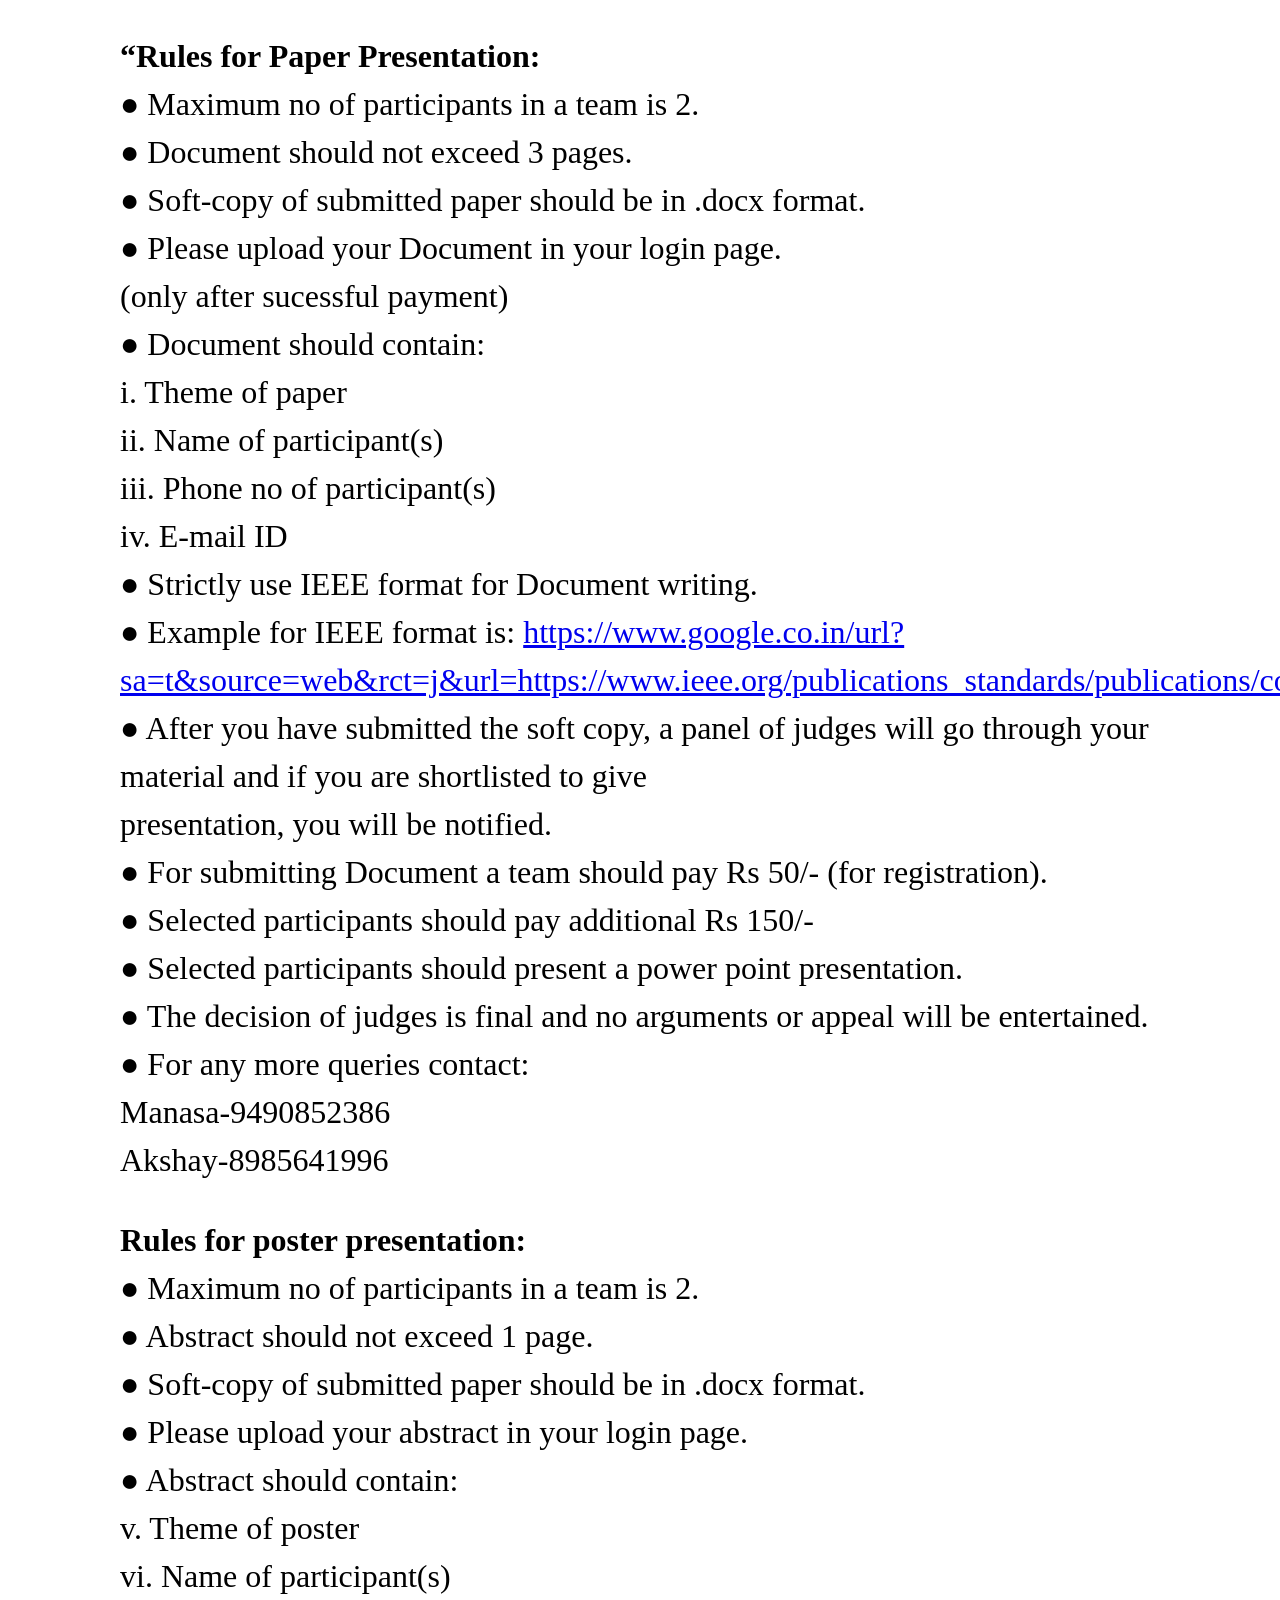
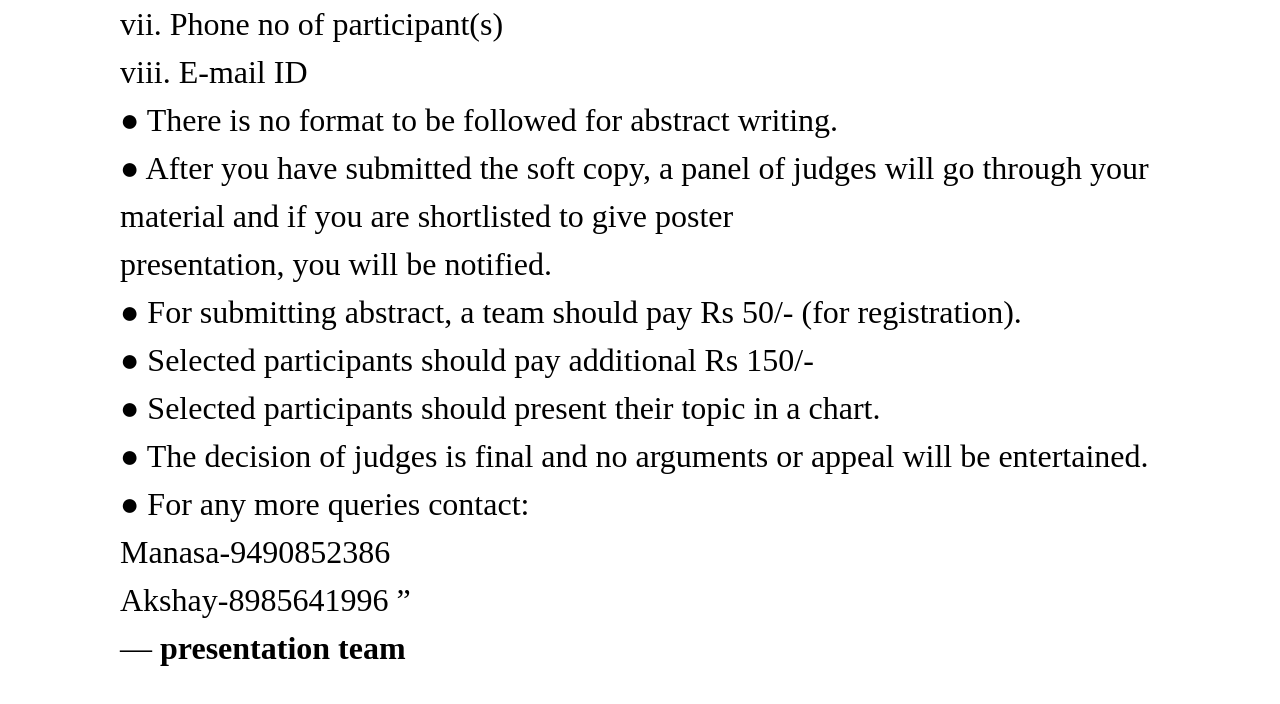
<file: new/presentation/index.html>
<!DOCTYPE html>
<html lang="en" >

<head>
  <meta charset="UTF-8">
  <title>Rules for presentation</title>
  <meta name="viewport" content="width=device-width, initial-scale=1">
  
  
      <link rel="stylesheet" href="css/style.css">

  
</head>

<body>

  <p><strong>“Rules for Paper Presentation:</strong><br>
●	Maximum no of participants in a team is 2.<br>
●	 Document should not exceed 3 pages.<br>
●	Soft-copy of submitted paper should be in .docx format.<br>
●	Please upload your Document in your login page.<br>
(only after sucessful payment)<br>
●	Document should contain:<br>
i.	Theme of paper<br>
ii.	Name of participant(s)<br>
iii.	Phone no of participant(s)<br>
iv.	E-mail ID <br>
●	Strictly use IEEE format for Document writing.<br>
●	Example for IEEE format is: <a href="https://www.google.co.in/url?sa=t&source=web&rct=j&url=https://www.ieee.org/publications_standards/publications/conferences/2014_04_msw_a4_format.doc&ved=2ahUKEwjwge2moKzZAhXCPo8KHfN8Au8QFjAAegQIBBAB&usg=AOvVaw3r0FdjaHO57rlfyUjQUBee">
     https://www.google.co.in/url?sa=t&source=web&rct=j&url=https://www.ieee.org/publications_standards/publications/conferences/2014_04_msw_a4_format.doc&ved=2ahUKEwjwge2moKzZAhXCPo8KHfN8Au8QFjAAegQIBBAB&usg=AOvVaw3r0FdjaHO57rlfyUjQUBee</a><br>
●	After you have submitted the soft copy, a panel of judges will go through your material and if you are shortlisted to give <br>presentation, you will be notified.<br>
●	For submitting Document a team should pay Rs 50/- (for registration).<br>
●	Selected participants should pay additional Rs 150/-<br>
●	Selected participants should present a power point presentation.<br>
●	The decision of judges is final and no arguments or appeal will be entertained.<br>
●	For any more queries contact:<br>
    Manasa-9490852386<br>
    Akshay-8985641996 <br>
</p>
<p>
<strong>Rules for poster presentation:</strong><br>
●	Maximum no of participants in a team is 2.<br>
●	Abstract should not exceed 1 page.<br>
●	Soft-copy of submitted paper should be in .docx format.<br>
●	Please upload your abstract in your login page.<br>
●	Abstract should contain:<br>
v.	Theme of poster<br>
vi.	Name of participant(s)<br>
vii.	Phone no of participant(s)<br>
viii.	E-mail ID <br>
●	There is no format to be followed for abstract writing.<br>
●	After you have submitted the soft copy, a panel of judges will go through your material and if you are shortlisted to give poster <br>presentation, you will be notified.<br>
●	For submitting abstract,  a team should pay Rs 50/- (for registration).<br>
●	Selected participants should pay additional Rs 150/-<br>
●	Selected participants should present their topic in a chart.<br>
●	The decision of judges is final and no arguments or appeal will be entertained.<br>
●	For any more queries contact:<br>
    Manasa-9490852386<br>
     Akshay-8985641996

”
<br>― <strong>presentation team</strong>
  
  

</body>

</html>
</file>
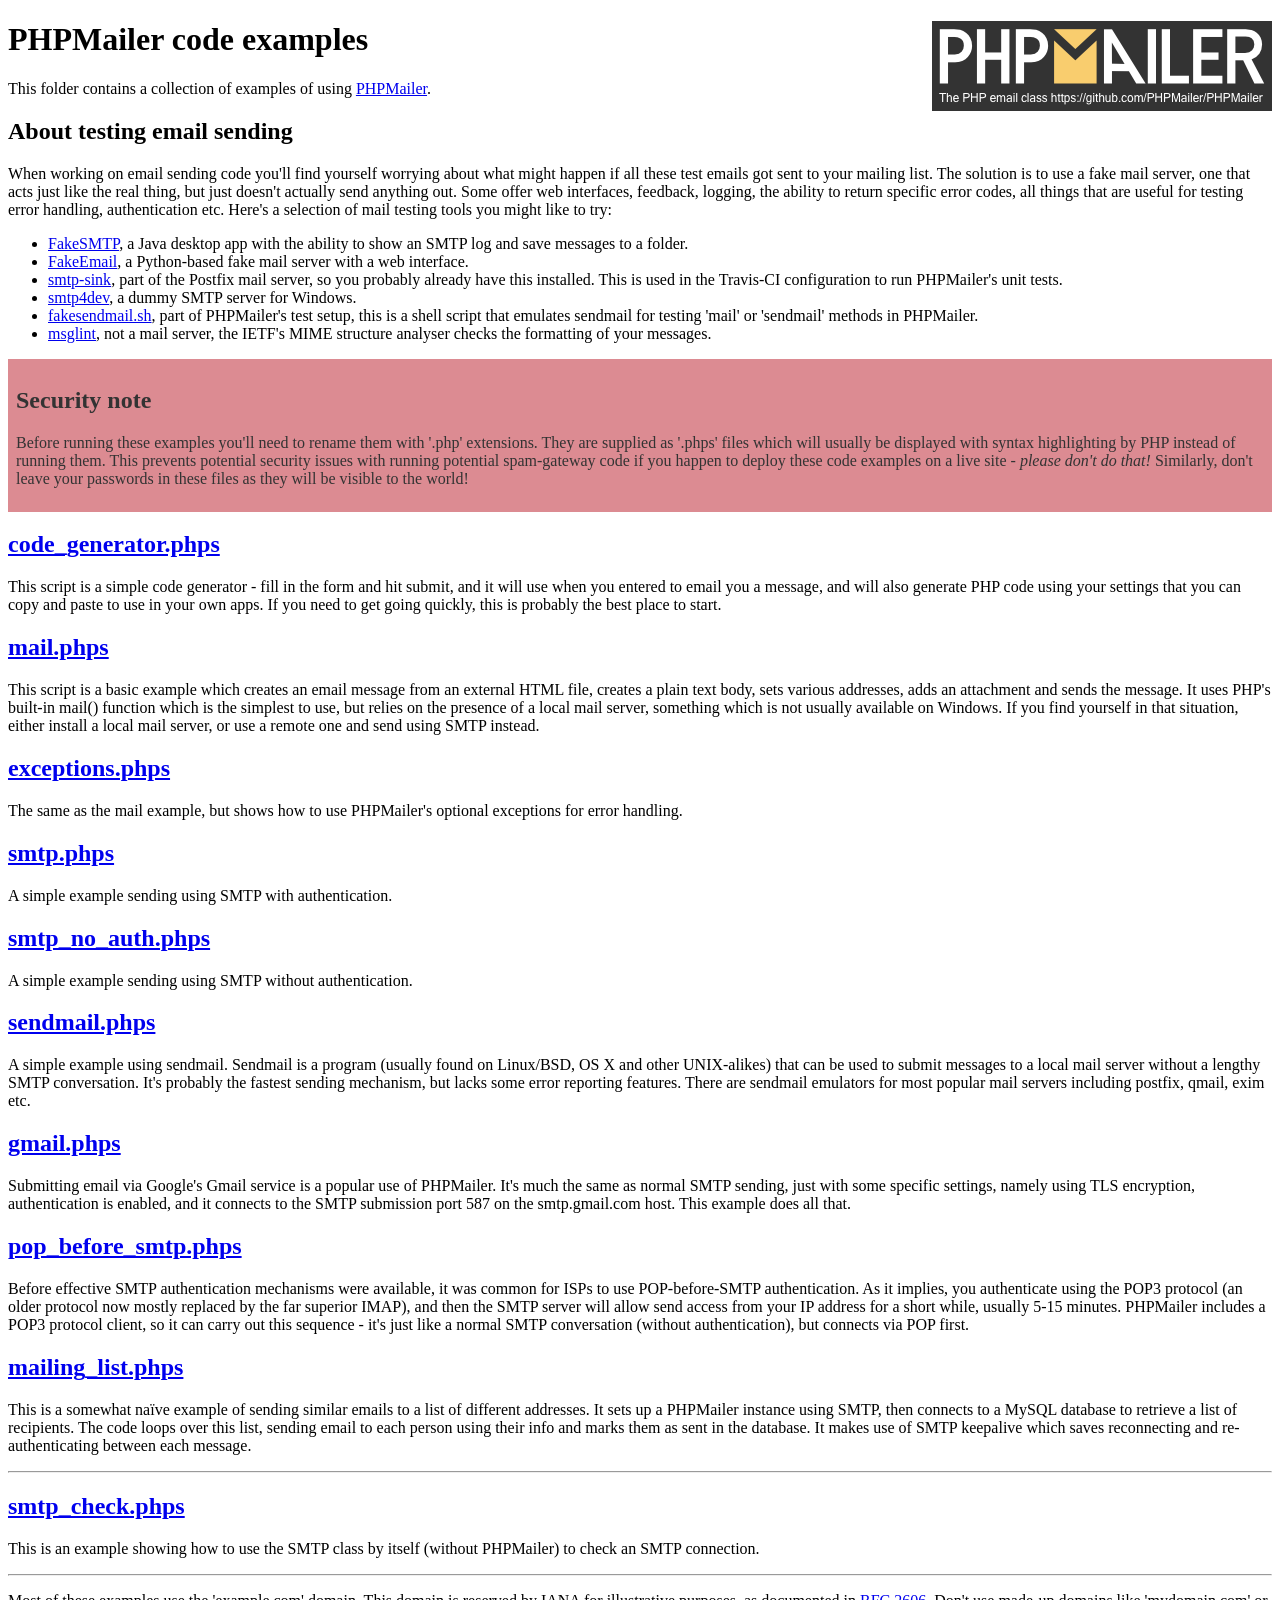
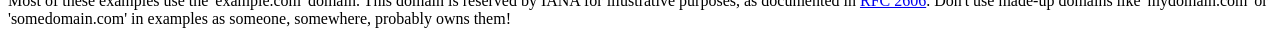
<file: new/PHPMailer/examples/index.html>
<!DOCTYPE html>
<html>
<head>
	<meta charset="UTF-8">
	<title>PHPMailer Examples</title>
</head>
<body>
<h1>PHPMailer code examples<a href="https://github.com/PHPMailer/PHPMailer"><img src="images/phpmailer.png" style="float:right; border:0;" alt="PHPMailer logo"></a></h1>
<p>This folder contains a collection of examples of using <a href="https://github.com/PHPMailer/PHPMailer">PHPMailer</a>.</p>
<h2>About testing email sending</h2>
<p>When working on email sending code you'll find yourself worrying about what might happen if all these test emails got sent to your mailing list. The solution is to use a fake mail server, one that acts just like the real thing, but just doesn't actually send anything out. Some offer web interfaces, feedback, logging, the ability to return specific error codes, all things that are useful for testing error handling, authentication etc. Here's a selection of mail testing tools you might like to try:</p>
<ul>
  <li><a href="https://github.com/Nilhcem/FakeSMTP">FakeSMTP</a>, a Java desktop app with the ability to show an SMTP log and save messages to a folder. </li>
  <li><a href="https://github.com/isotoma/FakeEmail">FakeEmail</a>, a Python-based fake mail server with a web interface.</li>
  <li><a href="http://www.postfix.org/smtp-sink.1.html">smtp-sink</a>, part of the Postfix mail server, so you probably already have this installed. This is used in the Travis-CI configuration to run PHPMailer's unit tests.</li>
  <li><a href="http://smtp4dev.codeplex.com">smtp4dev</a>, a dummy SMTP server for Windows.</li>
  <li><a href="https://github.com/PHPMailer/PHPMailer/blob/master/test/fakesendmail.sh">fakesendmail.sh</a>, part of PHPMailer's test setup, this is a shell script that emulates sendmail for testing 'mail' or 'sendmail' methods in PHPMailer.</li>
  <li><a href="http://tools.ietf.org/tools/msglint/">msglint</a>, not a mail server, the IETF's MIME structure analyser checks the formatting of your messages.</li>
</ul>
<div style="padding: 8px; color: #333333; background-color: #dc8b92">
<h2>Security note</h2>
<p>Before running these examples you'll need to rename them with '.php' extensions. They are supplied as '.phps' files which will usually be displayed with syntax highlighting by PHP instead of running them. This prevents potential security issues with running potential spam-gateway code if you happen to deploy these code examples on a live site - <em>please don't do that!</em> Similarly, don't leave your passwords in these files as they will be visible to the world!</p>
</div>
<h2><a href="code_generator.phps">code_generator.phps</a></h2>
<p>This script is a simple code generator - fill in the form and hit submit, and it will use when you entered to email you a message, and will also generate PHP code using your settings that you can copy and paste to use in your own apps. If you need to get going quickly, this is probably the best place to start.</p>
<h2><a href="mail.phps">mail.phps</a></h2>
<p>This script is a basic example which creates an email message from an external HTML file, creates a plain text body, sets various addresses, adds an attachment and sends the message. It uses PHP's built-in mail() function which is the simplest to use, but relies on the presence of a local mail server, something which is not usually available on Windows. If you find yourself in that situation, either install a local mail server, or use a remote one and send using SMTP instead.</p>
<h2><a href="exceptions.phps">exceptions.phps</a></h2>
<p>The same as the mail example, but shows how to use PHPMailer's optional exceptions for error handling.</p>
<h2><a href="smtp.phps">smtp.phps</a></h2>
<p>A simple example sending using SMTP with authentication.</p>
<h2><a href="smtp_no_auth.phps">smtp_no_auth.phps</a></h2>
<p>A simple example sending using SMTP without authentication.</p>
<h2><a href="sendmail.phps">sendmail.phps</a></h2>
<p>A simple example using sendmail. Sendmail is a program (usually found on Linux/BSD, OS X and other UNIX-alikes) that can be used to submit messages to a local mail server without a lengthy SMTP conversation. It's probably the fastest sending mechanism, but lacks some error reporting features. There are sendmail emulators for most popular mail servers including postfix, qmail, exim etc.</p>
<h2><a href="gmail.phps">gmail.phps</a></h2>
<p>Submitting email via Google's Gmail service is a popular use of PHPMailer. It's much the same as normal SMTP sending, just with some specific settings, namely using TLS encryption, authentication is enabled, and it connects to the SMTP submission port 587 on the smtp.gmail.com host. This example does all that.</p>
<h2><a href="pop_before_smtp.phps">pop_before_smtp.phps</a></h2>
<p>Before effective SMTP authentication mechanisms were available, it was common for ISPs to use POP-before-SMTP authentication. As it implies, you authenticate using the POP3 protocol (an older protocol now mostly replaced by the far superior IMAP), and then the SMTP server will allow send access from your IP address for a short while, usually 5-15 minutes. PHPMailer includes a POP3 protocol client, so it can carry out this sequence - it's just like a normal SMTP conversation (without authentication), but connects via POP first.</p>
<h2><a href="mailing_list.phps">mailing_list.phps</a></h2>
<p>This is a somewhat naïve example of sending similar emails to a list of different addresses. It sets up a PHPMailer instance using SMTP, then connects to a MySQL database to retrieve a list of recipients. The code loops over this list, sending email to each person using their info and marks them as sent in the database. It makes use of SMTP keepalive which saves reconnecting and re-authenticating between each message.</p>
<hr>
<h2><a href="smtp_check.phps">smtp_check.phps</a></h2>
<p>This is an example showing how to use the SMTP class by itself (without PHPMailer) to check an SMTP connection.</p>
<hr>
<p>Most of these examples use the 'example.com' domain. This domain is reserved by IANA for illustrative purposes, as documented in <a href="http://tools.ietf.org/html/rfc2606">RFC 2606</a>. Don't use made-up domains like 'mydomain.com' or 'somedomain.com' in examples as someone, somewhere, probably owns them!</p>
</body>
</html>
</file>
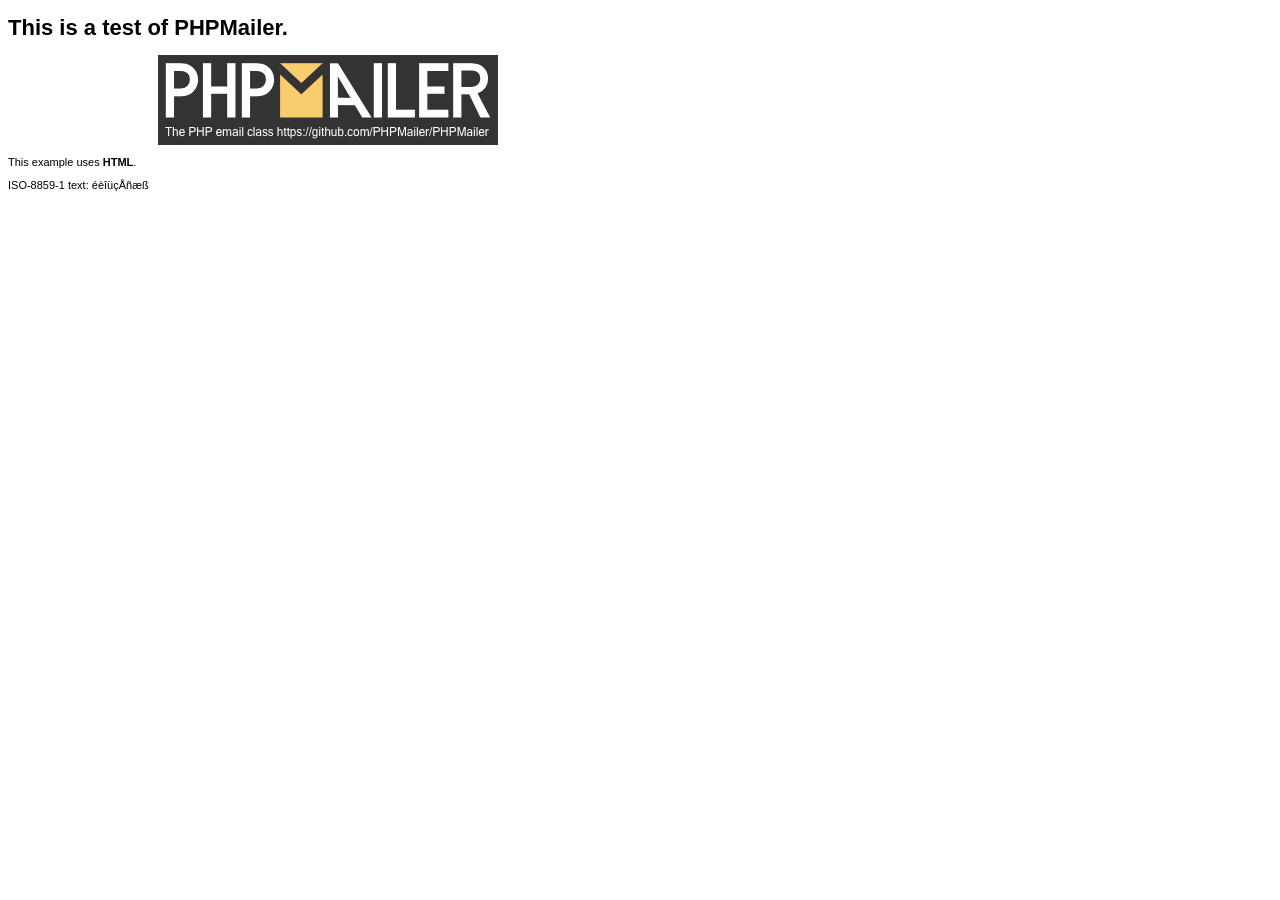
<file: new/PHPMailer/examples/contents.html>
<!DOCTYPE HTML PUBLIC "-//W3C//DTD HTML 4.01 Transitional//EN" "http://www.w3.org/TR/html4/loose.dtd">
<html>
<head>
  <meta http-equiv="Content-Type" content="text/html; charset=iso-8859-1">
  <title>PHPMailer Test</title>
</head>
<body>
<div style="width: 640px; font-family: Arial, Helvetica, sans-serif; font-size: 11px;">
  <h1>This is a test of PHPMailer.</h1>
  <div align="center">
    <a href="https://github.com/PHPMailer/PHPMailer/"><img src="images/phpmailer.png" height="90" width="340" alt="PHPMailer rocks"></a>
  </div>
  <p>This example uses <strong>HTML</strong>.</p>
  <p>ISO-8859-1 text: ���������</p>
</div>
</body>
</html>
</file>
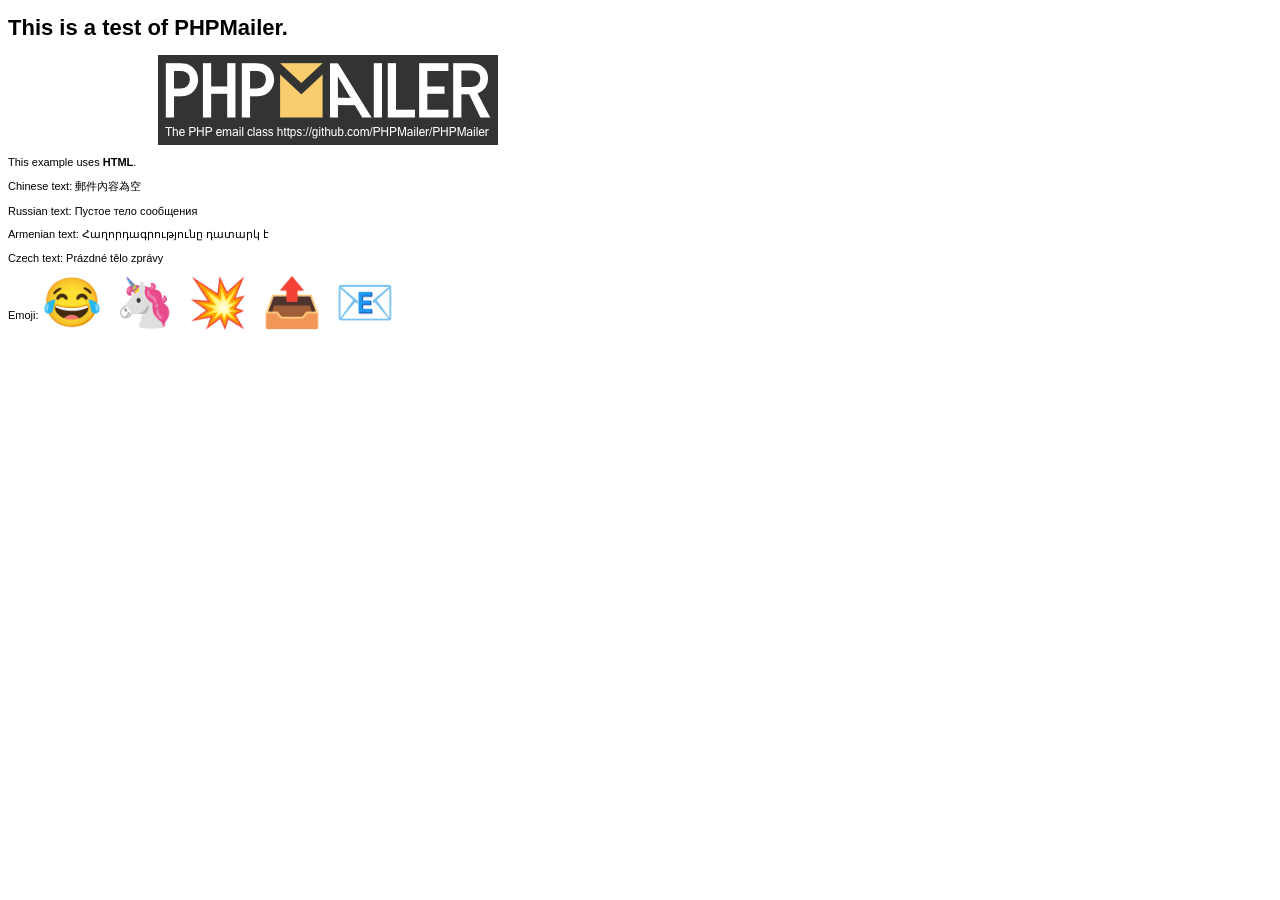
<file: new/PHPMailer/examples/contentsutf8.html>
<!DOCTYPE HTML PUBLIC "-//W3C//DTD HTML 4.01 Transitional//EN" "http://www.w3.org/TR/html4/loose.dtd">
<html>
<head>
  <meta http-equiv="Content-Type" content="text/html; charset=utf-8">
  <title>PHPMailer Test</title>
</head>
<body>
<div style="width: 640px; font-family: Arial, Helvetica, sans-serif; font-size: 11px;">
  <h1>This is a test of PHPMailer.</h1>
  <div align="center">
    <a href="https://github.com/PHPMailer/PHPMailer/"><img src="images/phpmailer.png" height="90" width="340" alt="PHPMailer rocks"></a>
  </div>
  <p>This example uses <strong>HTML</strong>.</p>
  <p>Chinese text: 郵件內容為空</p>
  <p>Russian text: Пустое тело сообщения</p>
  <p>Armenian text: Հաղորդագրությունը դատարկ է</p>
  <p>Czech text: Prázdné tělo zprávy</p>
  <p>Emoji: <span style="font-size: 48px">😂 🦄 💥 📤 📧</span></p>
</div>
</body>
</html>
</file>
<file: new/presentation/css/style.css>
body {
  background-image: url(https://s3-us-west-2.amazonaws.com/s.cdpn.io/4273/blue-line.svg), url(https://s3-us-west-2.amazonaws.com/s.cdpn.io/4273/red-line.svg);
  background-size: 100vw 1.5em, 32px 32px;
  background-repeat: repeat, repeat-y;
  background-position: 0 0, 64px 0;
  font: 200%/1.5 Bradley Hand, Segoe Script, cursive;
  margin-left: 120px;
  margin-right: 100px;
}
@media all and (max-width: 600px) {
  body {
    background-position: 0 0, 20px 0;
    font-size: 150%;
    line-height: 1;
    background-size: 100vw 1em, 32px 32px;
    margin-left: 60px;
    margin-right: 20px;
  }
}
</file>
